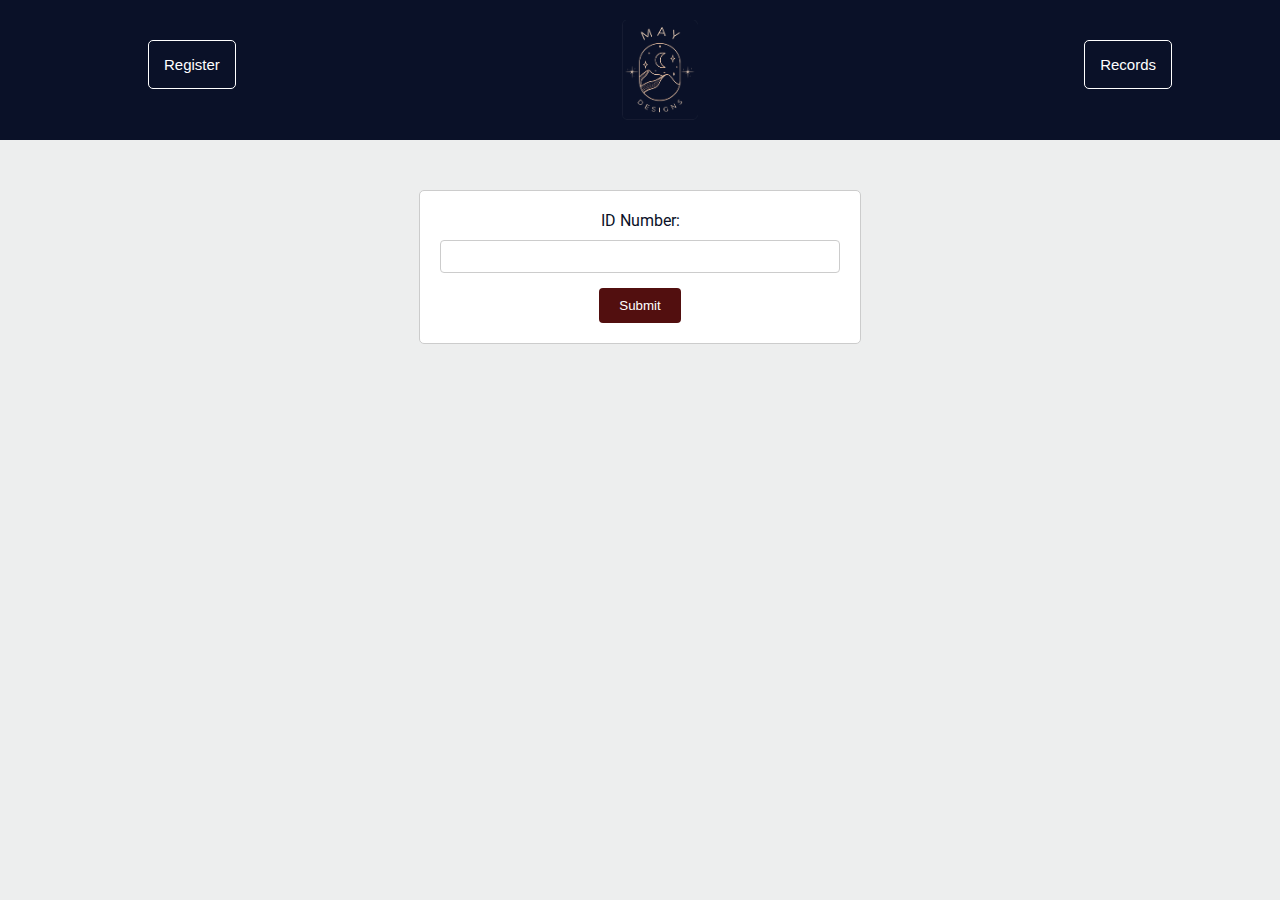
<file: test/attendance/index.html>
<!DOCTYPE html>
<html lang="en">
<head>
    <meta charset="UTF-8">
    <meta name="viewport" content="width=device-width, initial-scale=1.0">
    <title>HTML Form to SQL</title>
    <link rel="stylesheet"  href="..\style.css">

</head>
<body > 
<div class="top-bar">
    <ul>
    <li><a href="\test"><button> Register </button></a> </li>
    <li><span><img src="\test\images\logomain.png" alt="logo goes here"></span></li>
    <li><a href="\test\display" ><button> Records </button></a> </li>
</ul>
</div>



<div>
    <form action="record.php" method="post">
        <label for="id_number">ID Number:</label>
        <input type="text" id="id_number" name="id_number" required>
        <input type="submit" value="Submit">
    </form>
</div>

</body>
</html>
</file>
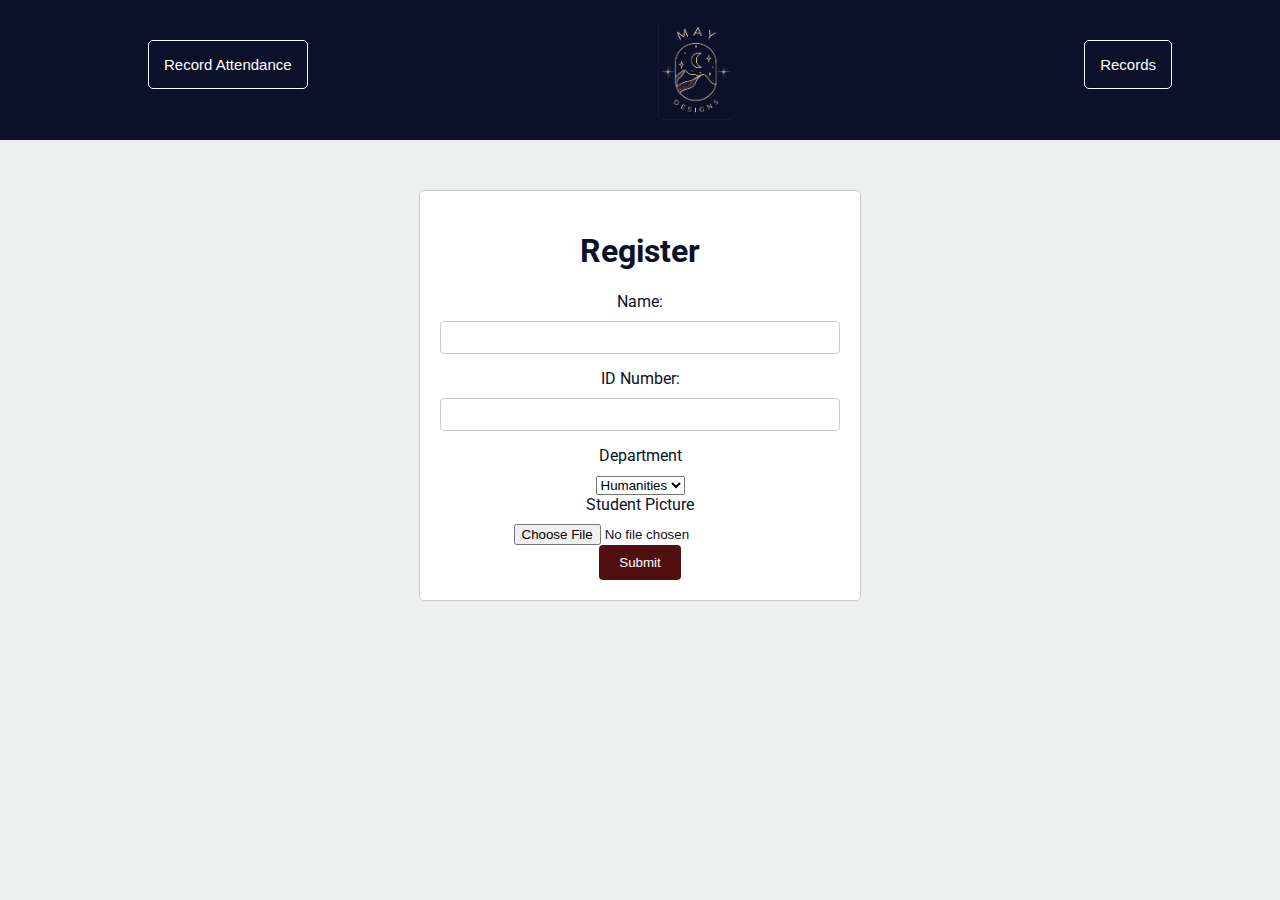
<file: test/register/index.html>
<!DOCTYPE html>
<html lang="en">
<head>
    <meta charset="UTF-8">
    <meta name="viewport" content="width=device-width, initial-scale=1.0">
    <title>HTML Form to SQL</title>
    <link rel="stylesheet"  href="..\style.css">

</head>
<body> 
<div class="top-bar">
    <ul>
    <li><a href="\test\attendance"><button> Record Attendance </button></a> </li>
    <li><span><img src="\test\images\logomain.png" alt="logo goes here"></span></li>
    <li><a href="/test/display" ><button> Records </button></a> </li>
</ul>
</div>
<div>
    <form action="..\submit.php" method="post" class="reg-form">
        <h1> Register</h1>
        <label for="name">Name:</label>
        <input type="text" id="name" name="name" required>
        <label for="id_number">ID Number:</label>
        <input type="text" id="id_number" name="id_number" required>
        <label for="department">Department</label>
        <Select id="department" name="department" >
            <option value="Humanities">Humanities</option>
            <option value="sciences">Sciences</option>
        </Select>
        
        <label for="Insert Image">Student Picture</label>
        <input type="file" id="studentimg" name="studentimg" >
        <br>
        <input type="submit" value="Submit">

    </form>
</div>




</body>
</html>
</file>
